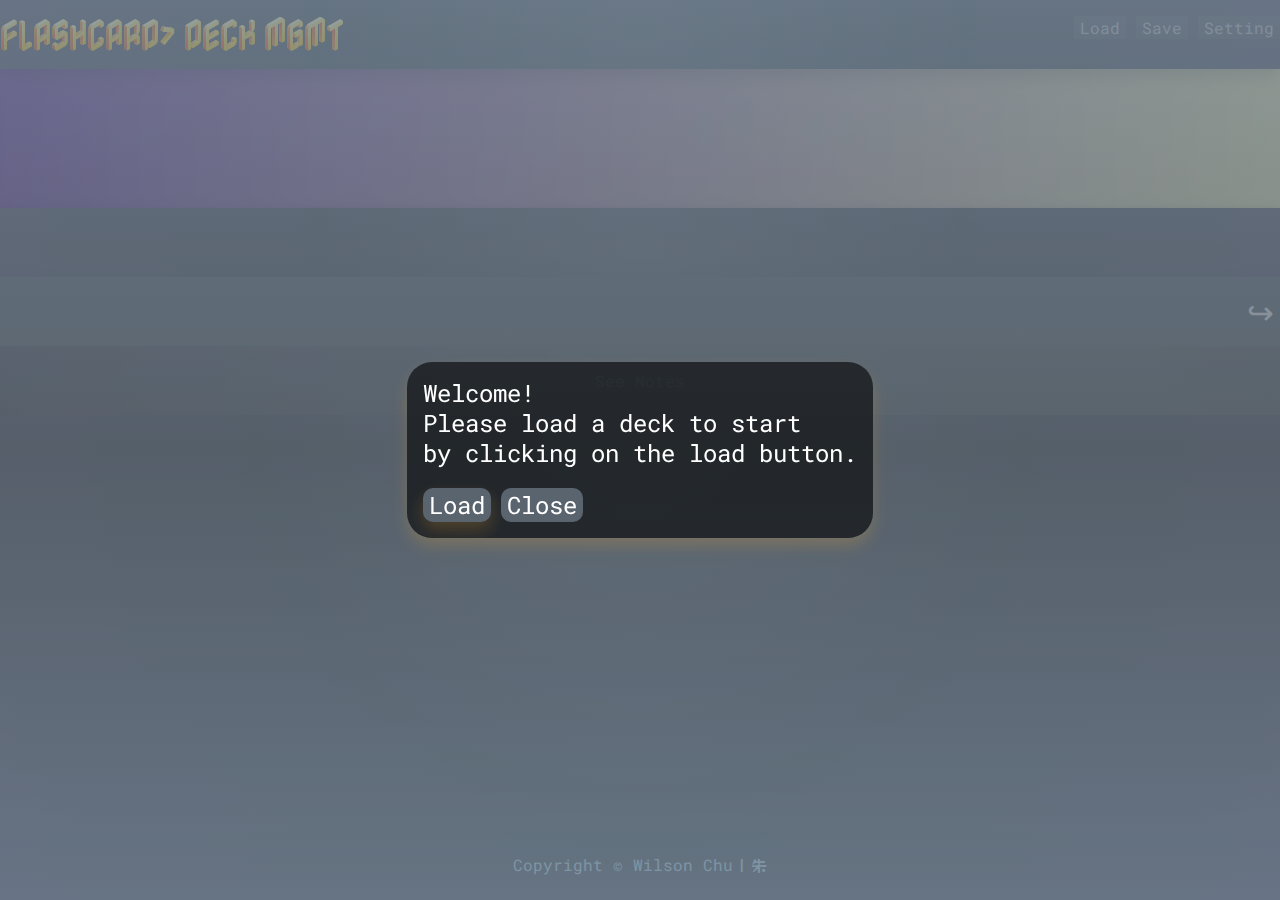
<file: index.html>
<!DOCTYPE html>
<html>
    <head>
        <meta charset="utf-8"></meta>
        <title>FLASH CARD APP</title>
        <link href="./css/reset.css" rel="stylesheet" />
        <link href="./css/layout.css" rel="stylesheet" />
        <link rel="stylesheet" href="https://fonts.googleapis.com/css2?family=Roboto+Mono">
        <link rel="stylesheet" href="https://fonts.googleapis.com/css2?family=RocknRoll+One">
        <link rel="stylesheet" href="https://fonts.googleapis.com/css2?family=Nabla">
        <script type="module" src="./scripts/index.js" defer></script>
    </head>
    <body>
        <div class="topnav">
            <div class="home">
                <a href="./index.html"><span>FLASHCARD</span></a>
                <a href="./decks.html"><span> > DECK MGMT</span></a>
            </div>
            <div class="stats">
                <span id="correctPercentage"></span>
                <span id="remainingCount"></span>
            </div>
            <nav class="navs">
                <ul>
                    <li>
                        <button class="topnavButton" id="loadButton">Load</button>
                        <input id="loadFileInput" type="file" accept=".json" hidden /> 
                    </li>
                    <li>
                        <button class="topnavButton" id="saveButton" disabled>Save</button>
                        <a id="save" hidden></a>
                    </li>
                    <li>
                        <button class="topnavButton" id="settingButton">Setting</button>
                    </li>
                    <li>
                        <div id="profile">
                            <table>
                                <tr>
                                    <td id="username"></td>
                                </tr>
                                <tr>
                                    <td id="level"></td>
                                </tr>
                                <tr>
                                    <td id="lastSeen"></td>
                                </tr>
                            </table>
                        </div>
                    </li>
                </ul>
            </nav>
        </div>

        
        <div class="question">
        </div>
        <div class="tags">
        </div>
        <div class="answer">
            <div class="answerInputDiv">
                <input class="answerInput" disabled />
                <button id="answerInputButton" disabled>↪</button>
            </div>
        </div>
        <div class="utils">
            <button id="notesButton" disabled>See Notes</button>
        </div>
        <div class="notes">
            <div class="notesCard" hidden>
            </div>
        </div>
        <footer class="footer">Copyright &copy Wilson Chu<span style="font-family: 'RocknRoll One'">&nbsp;|&nbsp;朱<span></footer>
        <dialog class="coverModal" id="landingDialog">
            <p>
                Welcome!<br>Please load a deck to start<br>by clicking on the load button.
            </p>
            <button id="modalLoadButton" autofocus>Load</button>
            <button id="closeDialogButton" autofocus>Close</button>
        </dialog>
        <dialog class="coverModal" id="completeDialog">
            <p>
                Congratulations!<br>You have completed the deck for now.<br>Progress has been saved.
            </p>
            <button id="closeCompleteDialogButton" autofocus>Close</button>
        </dialog>
        <dialog id="settingDialog">
            <button id="settingDialogCheckbox">Toggle Checkbox</button>
            <form method="dialog">
                <p><label id="settingDialogTagList"></label></p>
            </form>
            <button id="closeSettingDialogButton">Close</button>
            <button id="saveSettingButton" autofocus>Save</button>
        </dialog>
    </body>
</html>
</file>
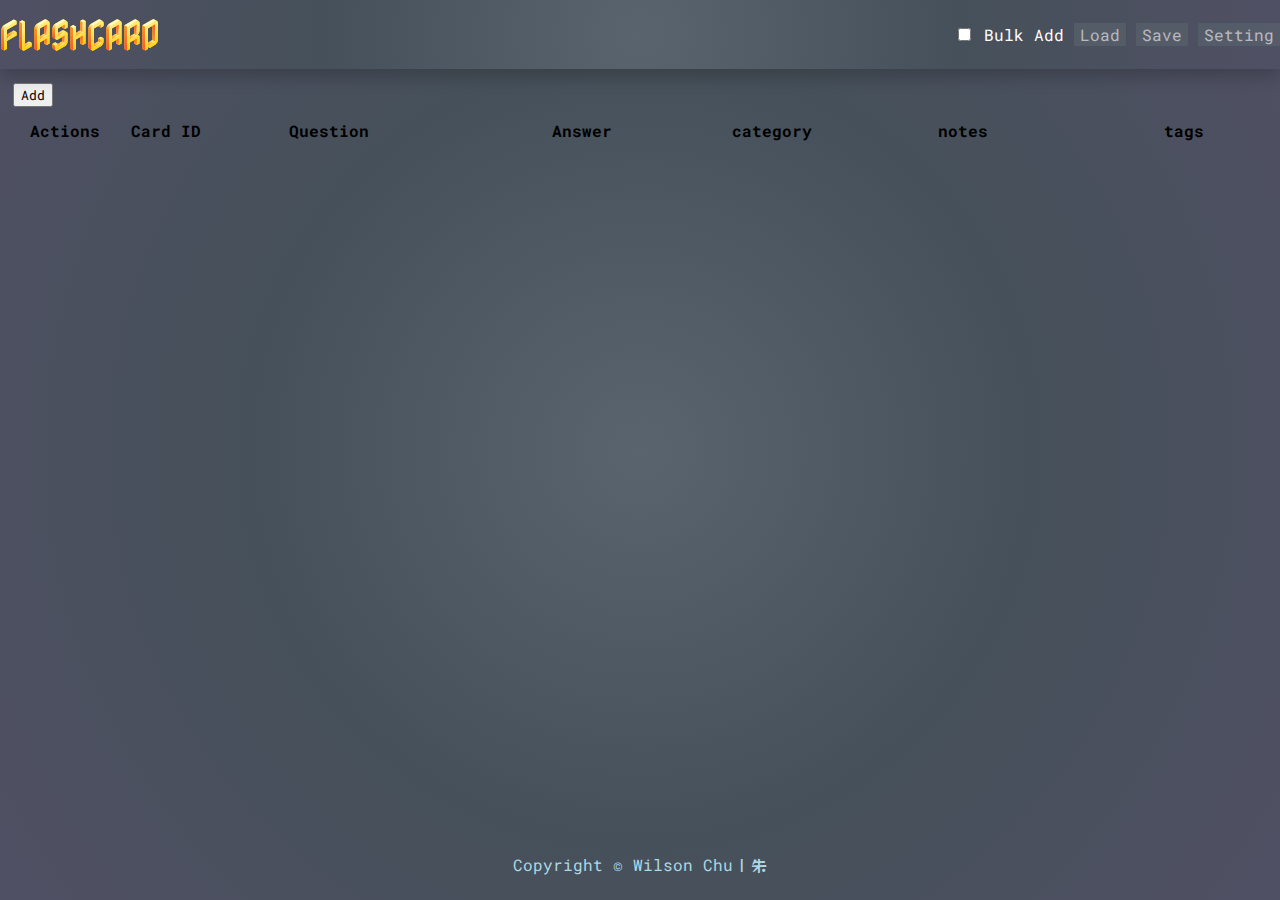
<file: decks.html>
<!DOCTYPE html>
<html>
    <head>
        <meta charset="utf-8"></meta>
        <title>FLASH CARD APP</title>
        <link href="./css/reset.css" rel="stylesheet" />
        <link href="./css/layout.css" rel="stylesheet" />
        <link rel="stylesheet" href="https://fonts.googleapis.com/css2?family=Roboto+Mono">
        <link rel="stylesheet" href="https://fonts.googleapis.com/css2?family=RocknRoll+One">
        <link rel="stylesheet" href="https://fonts.googleapis.com/css2?family=Nabla">
        <script type="module" src="./scripts/decks.js" defer></script>
    </head>
    <body>
        <div class="topnav">
            <div class="home">
                <a href="./index.html"><span>FLASHCARD</span></a>
            </div>
            <div class="stats">
                <span id="correctPercentage"></span>
                <span id="remainingCount"></span>
            </div>
            <nav class="navs">
                <ul>
                    <li>
                        <input type="checkbox" id="bulkAddCheckbox">
                        <label for="bulkAddCheckbox">Bulk Add</label>
                    </li>
                    <li>
                        <button class="topnavButton" id="loadButton">Load</button>
                        <input id="loadFileInput" type="file" accept=".txt,.json" hidden /> 
                    </li>
                    <li>
                        <button class="topnavButton" id="saveButton" disabled>Save</button>
                        <a id="save" hidden></a>
                    </li>
                    <li>
                        <button class="topnavButton" id="settingButton" onclick="openSetting()">Setting</button>
                    </li>
                </ul>
            </nav>
        </div>

        <div class="deck">
            <button id="addCardButton">Add</button>
            <table>
                <colgroup>
                    <col style="width: 10%;">
                    <col style="width: 5%;">
                    <col style="width: 20%;">
                    <col style="width: 20%;">
                    <col style="width: 10%;">
                    <col style="width: 20%;">
                    <col style="width: 15%;">
                </colgroup>
                <thead>
                    <tr>
                        <th>Actions</th>
                        <th>Card ID</th>
                        <th>Question</th>
                        <th>Answer</th>
                        <th>category</th>
                        <th>notes</th>
                        <th>tags</th>
                    </tr>
                <tbody>
                </tbody>
            </table>
        </div>
        <footer class="footer">Copyright &copy Wilson Chu<span style="font-family: 'RocknRoll One'">&nbsp;|&nbsp;朱<span></footer>
        <dialog id="editCardDialog" style="width: 800px; height: 500px">
            <span id="cardId">0</span>/<span id="totalCards"></span>
            <form method="dialog">
                <div>
                    Question<p id="cardQuestion"></p>
                </div>
                <div>
                    Answer<input id="cardAnswer" style="width: 100%"></input>
                </div>
                <div>
                    <label for="cardCategory">Category</label>
                    <input list="cardCategories" name="cardCategory" id="cardCategory">
                    <datalist id="cardCategories">
                        <option value="fitb">
                        <option value="uol">
                        <option value="ol">
                        <option value="qna">
                        <option value="cmd">
                    </datalist>
                </div>
                <div>
                    notes<input id="cardNotes" style="width: 100%"></input>
                </div>
                <div>
                    tags<input id="cardTags" style="width: 100%"></input>
                </div>
            </form>
            <button id="closeDialogButton">Close</button>
            <button id="saveCardButton" autofocus>Save</button>
            <button id="nextCardButton">Next</button>
        </dialog>
        <dialog id="saveDataDialog" style="width: 500px; height: 300px">
            <form method="dialog">
                Deck Name: <input input id="deckName" style="width: 100%"></input>
                <button id="closeDialogButton">Close</button>
                <button id="exportDataButton" autofocus>Save</button>
            </form>
        </dialog>
    </body>
</html>
</file>
<file: css/layout.css>
body {
    display: grid;
    background-image: radial-gradient(circle at center, rgb(90, 100, 110), rgb(70, 80, 90) 50%, rgb(80, 80, 100));
    grid-template-areas: 
        "topnav"
        "question"
        "tags"
        "answer"
        "utils"
        "notes"
        "footer";
    grid-template-rows: 1fr 2fr 1fr 1fr 1fr 6fr 1fr;
    height: 100vh;
    font-family: 'Roboto Mono', Helvetica;
}

input, button {
    font-family: 'Roboto Mono', Helvetica;
}

.home a {
    text-decoration: none;
}

.home span {
    font-family: 'Nabla';
    font-size: 2em;
}

#correctPercentage {
    color: mediumaquamarine;
}

.topnav {
    grid-area: topnav;
    background-image: radial-gradient(circle at center, rgb(90, 100, 110), rgb(70, 80, 90) 50%, rgb(80, 80, 100));
    /* border-bottom: 1px solid mediumslateblue; */
    color: white;
    font-size: 1em;
    display: grid;
    grid-template-areas: 
        "home stats navs";
    grid-template-columns: 1fr 1fr 1fr;
    z-index: 5;
    box-shadow: 0 8px 16px 0 rgba(0,0,0,0.2);
}

.home {
    grid-area: home;
    display: flex;
    align-items: center;
}

.stats {
    grid-area: stats;
    margin: 0 auto;
    font-size: 2em;
}

.navs {
    grid-area: navs;
    justify-self: end;
}

.question {
    grid-area: question;
    background-color: rgb(214, 171, 224);
    background-image: linear-gradient(to right, RebeccaPurple , PaleGoldenRod);
    display: flex;
    justify-content: center;
    align-items: center;
    text-align: center;
    font-size: 2em;
    color: white;
}

.tags {
    grid-area: tags;
    background-image: radial-gradient(circle at center, rgb(90, 100, 110), rgb(70, 80, 90) 50%, rgb(80, 80, 100));
    display: flex;
    justify-content: center;
    align-items: center;
    text-align: center;
    font-size: 2em;
    color: white;
    box-shadow: 0px 5px 10px 0px rgba(0, 0, 0, 0.5);
}

.answer {
    grid-area: answer;
    background-color: whitesmoke;
    display: grid;
    grid-template-columns: 1fr;
    justify-content: center;
    align-items: center;
}

.utils {
    grid-area: utils;
    background-color: slategrey;
    color: grey;
    display: grid;
    grid-template-columns: 1fr;
    justify-content: center;
    align-items: center;
}

.utils button {
    height: 100%;
    background: linear-gradient(0.25turn, rgb(55, 45, 55), rgb(75, 85, 85), rgb(70, 70, 65));
    border: none;
    color: rgb(132, 151, 170);
    font-size: 1em;
    cursor: pointer;
    opacity: 0.6;
    transition: 2s;
}

.utils button:enabled {
    background: linear-gradient(0.25turn, rgb(190, 100, 190), powderblue, lightgoldenrodyellow);
    color: rgb(70, 80, 90);
    opacity: 0.6;
    transition: 1s;
}

.utils button:enabled:hover {
    z-index: 5;
    box-shadow: 0 8px 16px 0 rgba(0,0,0,0.2);
    opacity: 1;
}

.notes {
    grid-area: notes;
    background-image: radial-gradient(circle at 50% 0%, rgb(90, 100, 110), rgb(70, 80, 90) 50%, rgb(80, 80, 100));
    display: flex;
    justify-content: center;
}

.footer {
    grid-area: footer;
    text-align: center;
    color: lightblue;
    display: flex;
    align-items: center;
    justify-content: center;
}

.stats {
    margin: 0 auto;
    display: flex;
    align-items: center;
}

.navs {
    float: right;
    display: flex;
    align-items: center;
}

.navs ul {
    list-style: none;
}

.navs ul li {
    display: inline;
}

.answerInputDiv {
    display: flex;
    flex-direction: row;
    height: 100%;
    background-color: rgb(90, 100, 110);
}

.answer input {
    font-size: 2em;
    height: 5vh;
    width: 100%;
    text-align: center;
    box-sizing: border-box;
    flex-grow: 1;
    height: 100%;
    border: none;
    color: white;
    background-color: rgb(90, 100, 110);
}

.answer input:focus {
    border: none;
    border-bottom: 3px solid mediumturquoise;
    outline: none;
}

.answer button {
    font-size: 2em;
    border: none;
    background-color: rgb(90, 100, 110);
    color: white;
}

.topnavButton {
    font-size: 1em;
    border: none;
    background-color: rgb(90, 100, 110);
    color: white;
    cursor: pointer;
    opacity: 0.6;
    transition: 1s;
}

#loadButton:hover {
    box-shadow: 0 8px 16px 0 rgba(255, 255, 255, 0.2);
    opacity: 1;
}

#saveButton:hover {
    box-shadow: 0 8px 16px 0 rgba(255, 255, 255, 0.2);
    opacity: 1;
}

.correctAnswer {
    background-color: mediumaquamarine!important;
}

.incorrectAnswer {
    background-color: lightcoral!important;
}

::backdrop {
    background-image: linear-gradient(
        180deg,
        slategrey,
        rgb(90, 100, 110),
        slategrey
    );
    opacity: 0.75;
}

.coverModal {
    background-color: rgba(0, 0, 0, 0.6);
    color: white;
    border: none;
    border-radius: 25px;
    line-height: 1em;
    box-shadow: 0 8px 16px 0 rgba(250, 170, 45, 0.2);
}

.coverModal p {
    line-height: 30px;
    font-size: 1.5em;
}

.coverModal button {
    margin-top: 20px;
    border-radius: 10px;
    font-size: 1.5em;
    color: white;
    background-color: rgb(90, 100, 110);
    border: none;
    cursor: pointer;
}

.coverModal button:hover,button:focus {
    outline: none;
    box-shadow: 0 8px 16px 0 rgba(250, 170, 45, 0.2);
}

.notesCard {
    width: 50%;
    background-color: rgb(75, 65, 70);
    margin-top: 2em;
}

.notesCard p {
    color: white;
    font-size: 1.5em;
    line-height: 1.5;
    text-align: center;
    word-wrap: break-word;
}

.deck table {
    white-space: nowrap;
}

#addCardButton {
    margin: 1em;
}
</file>
